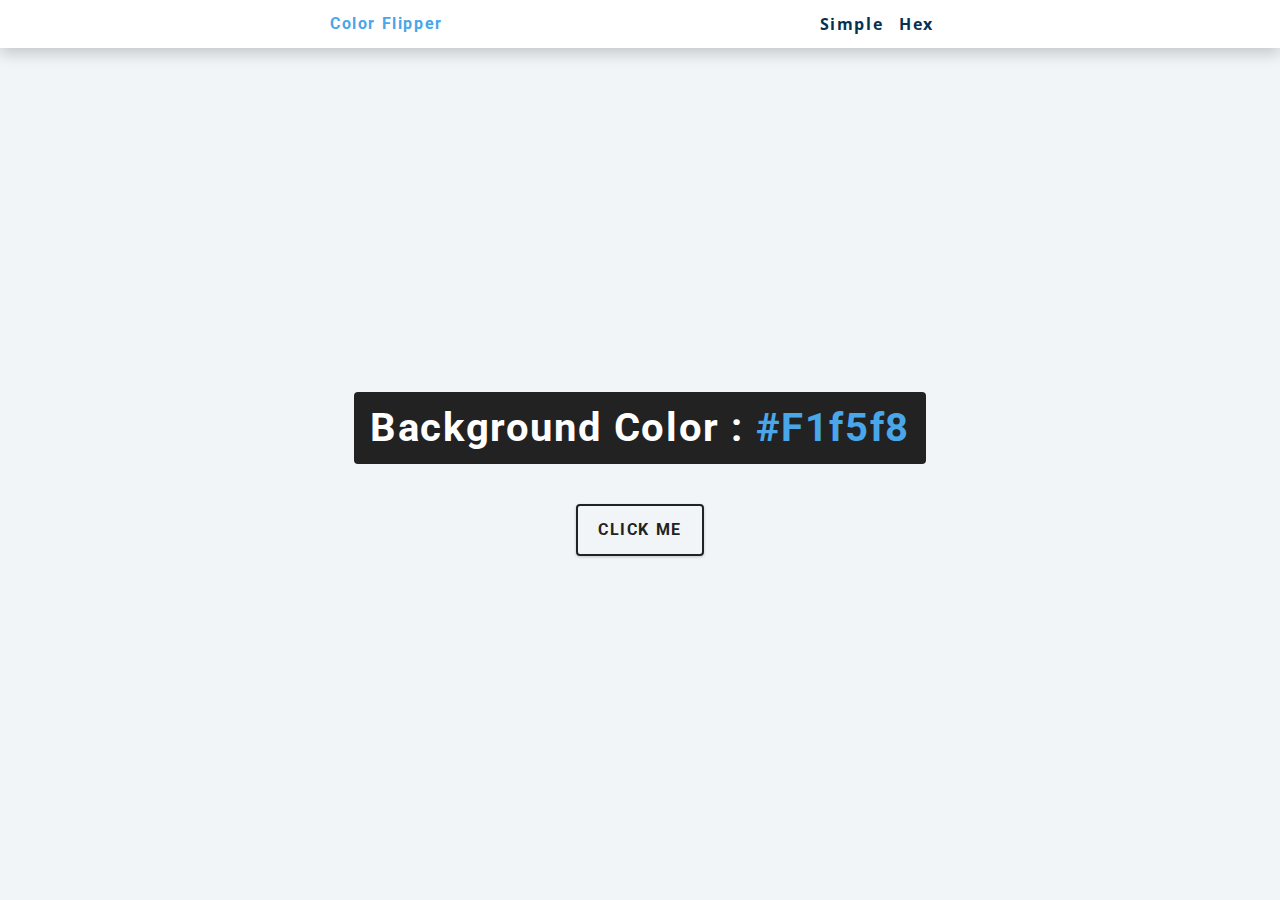
<file: index.html>
<!DOCTYPE html>
<html lang="en">
  <head>
    <meta charset="UTF-8" />
    <meta http-equiv="X-UA-Compatible" content="IE=edge" />
    <meta name="viewport" content="width=device-width, initial-scale=1.0" />
    <title>Color Flipper | Simple</title>
    <link rel="stylesheet" href="style.css" />
  </head>
  <body>
    <nav>
      <div class="nav-center">
        <h4>Color Flipper</h4>
        <ul class="nav-links">
          <li>
            <a href="index.html">simple</a>
          </li>
          <li>
            <a href="hex.html">hex</a>
          </li>
        </ul>
      </div>
    </nav>
    <main>
      <div class="container">
        <h2>background color : <span class="color"> #f1f5f8 </span></h2>
        <buttton class="btn btn-hero" id="btn">Click Me</buttton>
      </div>
    </main>

    <!-- JAVASCRIPT -->
    <script src="app.js"></script>
  </body>
</html>
</file>
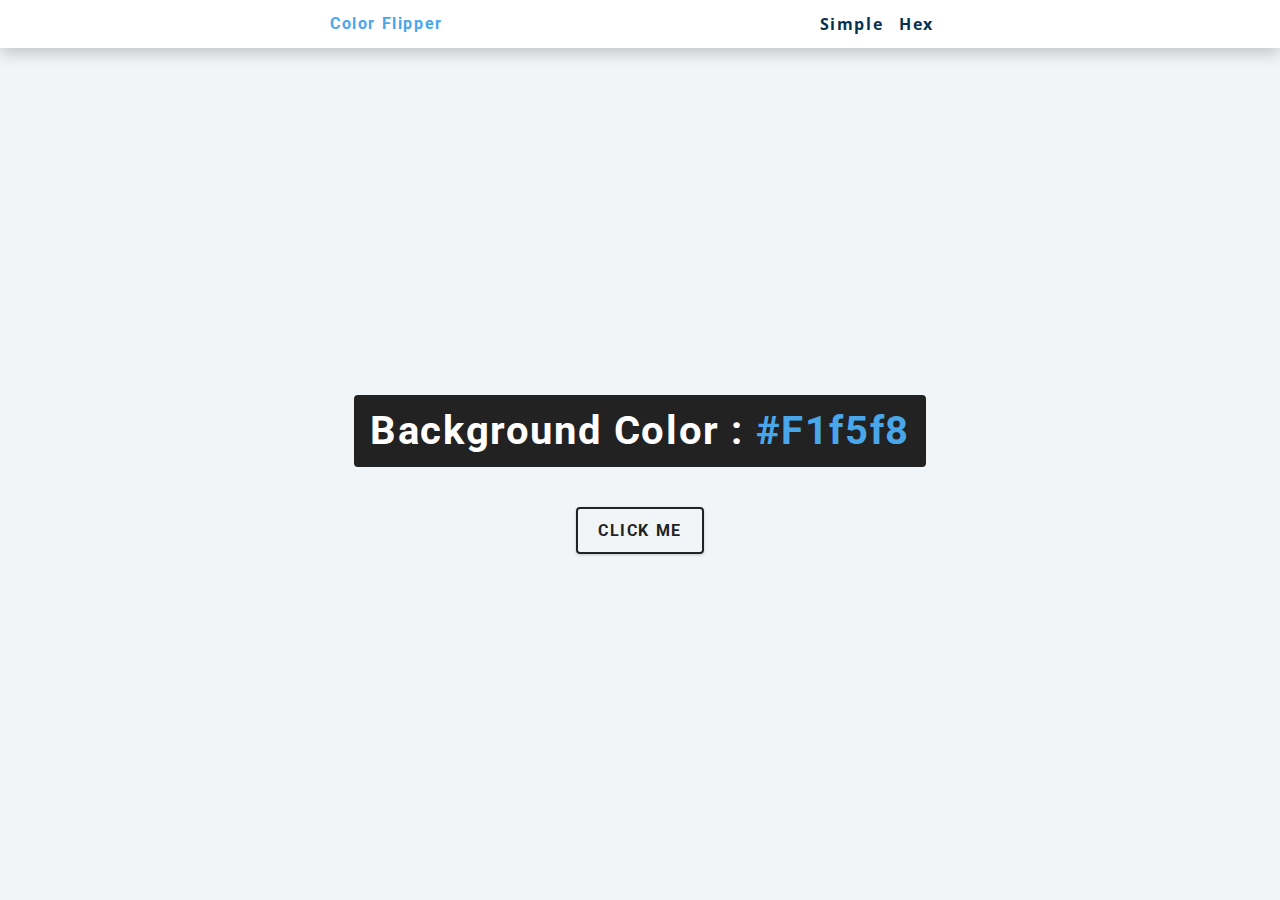
<file: hex.html>
<!DOCTYPE html>
<html lang="en">
  <head>
    <meta charset="UTF-8" />
    <meta name="viewport" content="width=device-width, initial-scale=1.0" />
    <title>Color Flipper | Hex</title>

    <!-- styles -->
    <link rel="stylesheet" href="style.css" />
  </head>

  <body>
    <nav>
      <div class="nav-center">
        <h4>color flipper</h4>
        <ul class="nav-links">
          <li><a href="index.html">simple</a></li>
          <li><a href="hex.html">hex</a></li>
        </ul>
      </div>
    </nav>
    <main>
      <div class="container">
        <h2>background color : <span class="color">#f1f5f8</span></h2>
        <button class="btn btn-hero" id="btn">click me</button>
      </div>
    </main>
    <!-- javascript -->
    <script src="hex.js"></script>
  </body>
</html>
</file>
<file: style.css>
/*
=============== 
Fonts
===============
*/
@import url("https://fonts.googleapis.com/css?family=Open+Sans|Roboto:400,700&display=swap");

/*
=============== 
Variables
===============
*/

:root {
  /* dark shades of primary color*/

  --clr-primary-1: hsl(205, 86%, 17%);
  --clr-primary-2: hsl(205, 77%, 27%);
  --clr-primary-3: hsl(205, 72%, 37%);
  --clr-primary-4: hsl(205, 63%, 48%);
  /* primary/main color */
  --clr-primary-5: hsl(205, 78%, 60%);
  /* lighter shades of primary color */
  --clr-primary-6: hsl(205, 89%, 70%);
  --clr-primary-7: hsl(205, 90%, 76%);
  --clr-primary-8: hsl(205, 86%, 81%);
  --clr-primary-9: hsl(205, 90%, 88%);
  --clr-primary-10: hsl(205, 100%, 96%);
  /* darkest grey - used for headings */
  --clr-grey-1: hsl(209, 61%, 16%);
  --clr-grey-2: hsl(211, 39%, 23%);
  --clr-grey-3: hsl(209, 34%, 30%);
  --clr-grey-4: hsl(209, 28%, 39%);
  /* grey used for paragraphs */
  --clr-grey-5: hsl(210, 22%, 49%);
  --clr-grey-6: hsl(209, 23%, 60%);
  --clr-grey-7: hsl(211, 27%, 70%);
  --clr-grey-8: hsl(210, 31%, 80%);
  --clr-grey-9: hsl(212, 33%, 89%);
  --clr-grey-10: hsl(210, 36%, 96%);
  --clr-white: #fff;
  --clr-red-dark: hsl(360, 67%, 44%);
  --clr-red-light: hsl(360, 71%, 66%);
  --clr-green-dark: hsl(125, 67%, 44%);
  --clr-green-light: hsl(125, 71%, 66%);
  --clr-black: #222;
  --ff-primary: "Roboto", sans-serif;
  --ff-secondary: "Open Sans", sans-serif;
  --transition: all 0.3s linear;
  --spacing: 0.1rem;
  --radius: 0.25rem;
  --light-shadow: 0 5px 15px rgba(0, 0, 0, 0.1);
  --dark-shadow: 0 5px 15px rgba(0, 0, 0, 0.2);
  --max-width: 1170px;
  --fixed-width: 620px;
}
/*
=============== 
Global Styles
===============
*/

*,
::after,
::before {
  margin: 0;
  padding: 0;
  box-sizing: border-box;
}
body {
  font-family: var(--ff-secondary);
  background: var(--clr-grey-10);
  color: var(--clr-grey-1);
  line-height: 1.5;
  font-size: 0.875rem;
}
ul {
  list-style-type: none;
}
a {
  text-decoration: none;
}
h1,
h2,
h3,
h4 {
  letter-spacing: var(--spacing);
  text-transform: capitalize;
  line-height: 1.25;
  margin-bottom: 0.75rem;
  font-family: var(--ff-primary);
}
h1 {
  font-size: 3rem;
}
h2 {
  font-size: 2rem;
}
h3 {
  font-size: 1.25rem;
}
h4 {
  font-size: 0.875rem;
}
p {
  margin-bottom: 1.25rem;
  color: var(--clr-grey-5);
}
@media screen and (min-width: 800px) {
  h1 {
    font-size: 4rem;
  }
  h2 {
    font-size: 2.5rem;
  }
  h3 {
    font-size: 1.75rem;
  }
  h4 {
    font-size: 1rem;
  }
  body {
    font-size: 1rem;
  }
  h1,
  h2,
  h3,
  h4 {
    line-height: 1;
  }
}
/*  global classes */

/* section */
.section {
  padding: 5rem 0;
}

.section-center {
  width: 90vw;
  margin: 0 auto;
  max-width: 1170px;
}
@media screen and (min-width: 992px) {
  .section-center {
    width: 95vw;
  }
}
main {
  min-height: 100vh;
  display: grid;
  place-items: center;
}

/*
=============== 
Nav
===============
*/
nav {
  background: var(--clr-white);
  height: 3rem;
  display: grid;
  align-items: center;
  box-shadow: var(--dark-shadow);
}
.nav-center {
  width: 90vw;
  max-width: var(--fixed-width);
  margin: 0 auto;
  display: flex;
  align-items: center;
  justify-content: space-between;
}
.nav-center h4 {
  margin-bottom: 0;
  color: var(--clr-primary-5);
}
.nav-links {
  display: flex;
}
nav a {
  text-transform: capitalize;
  font-weight: 700;
  font-size: 1rem;
  color: var(--clr-primary-1);
  letter-spacing: var(--spacing);
  margin-right: 1rem;
}
nav a:hover {
  color: var(--clr-primary-5);
}
/*
=============== 
Container
===============
*/
main {
  min-height: calc(100vh - 3rem);
  display: grid;
  place-items: center;
}
.container {
  text-align: center;
}
.container h2 {
  background: var(--clr-black);
  color: var(--clr-white);
  padding: 1rem;
  border-radius: var(--radius);
  margin-bottom: 2.5rem;
}
.color {
  color: var(--clr-primary-5);
}
.btn-hero {
  font-family: var(--ff-primary);
  text-transform: uppercase;
  background: transparent;
  color: var(--clr-black);
  letter-spacing: var(--spacing);
  display: inline-block;
  font-weight: 700;
  transition: var(--transition);
  border: 2px solid var(--clr-black);
  cursor: pointer;
  box-shadow: 0 1px 3px rgba(0, 0, 0, 0.2);
  border-radius: var(--radius);
  font-size: 1rem;
  padding: 0.75rem 1.25rem;
}
.btn-hero:hover {
  color: var(--clr-white);
  background: var(--clr-black);
}
</file>
